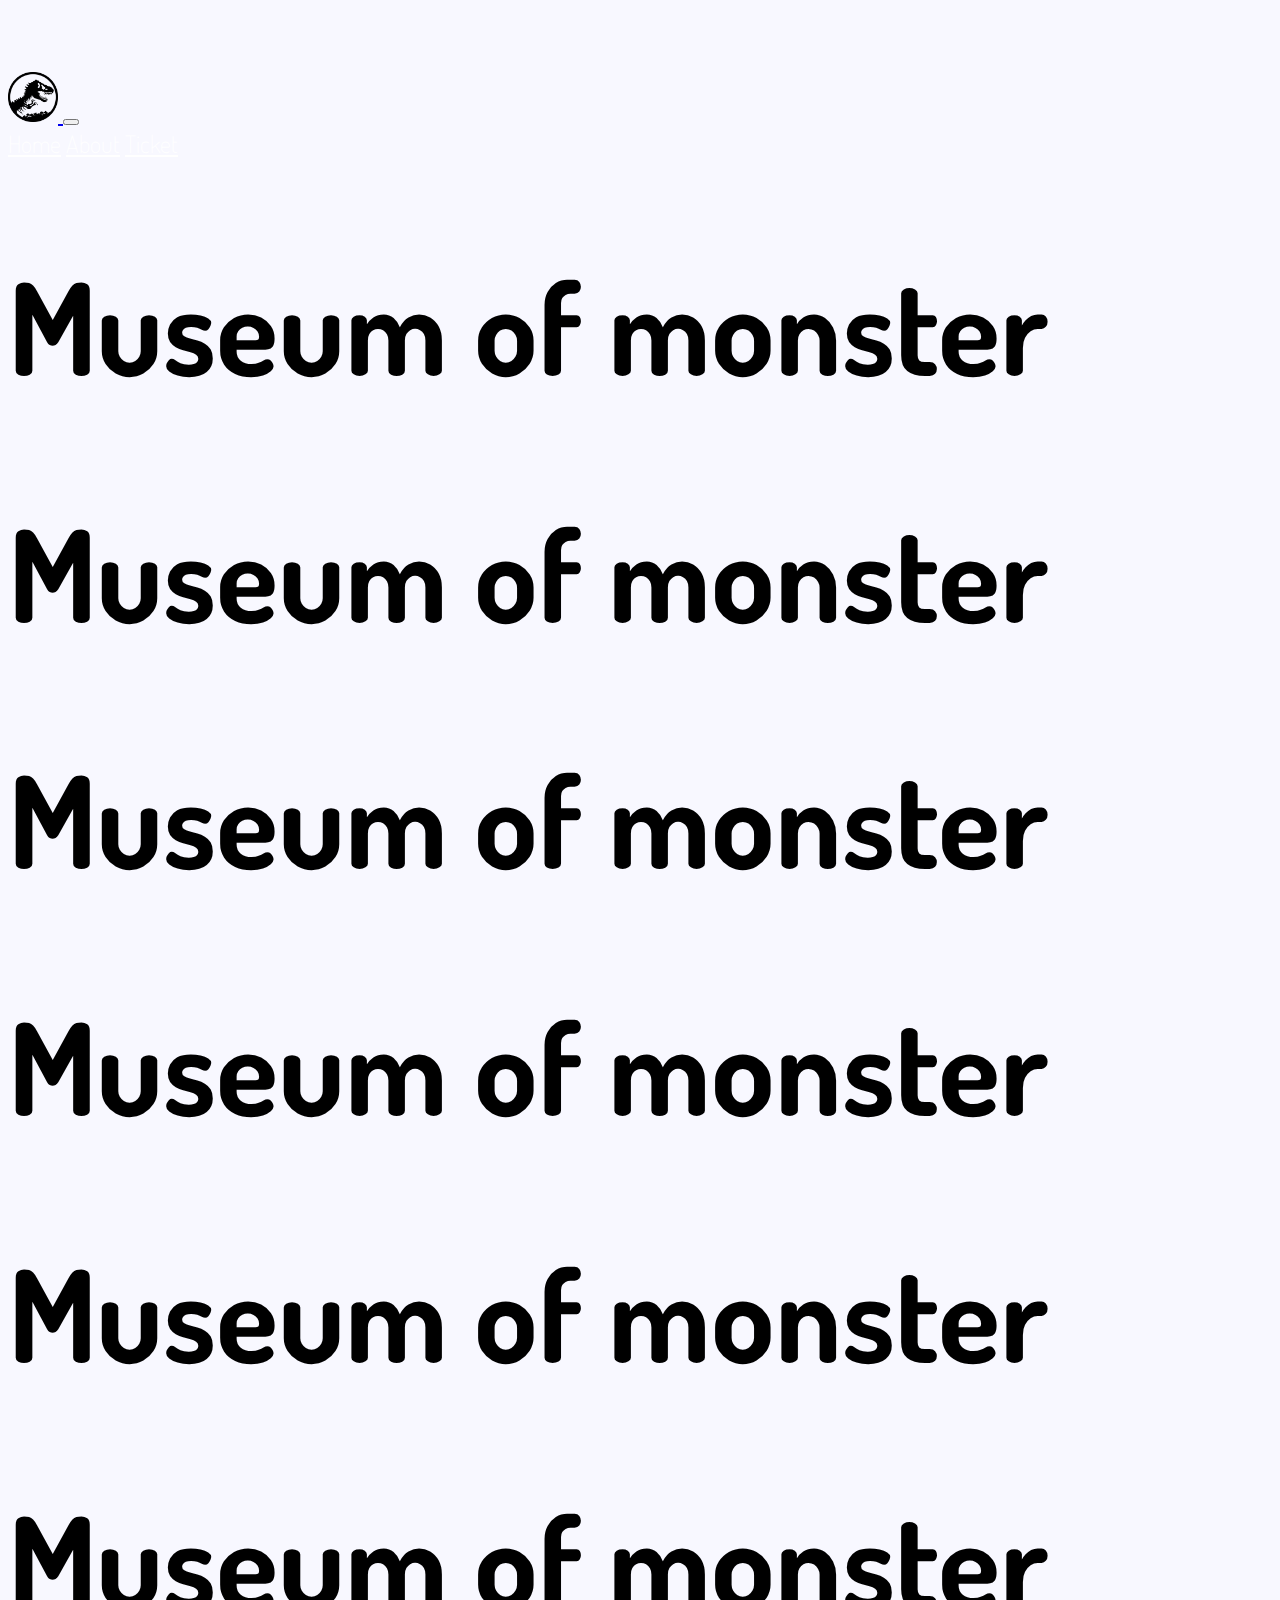
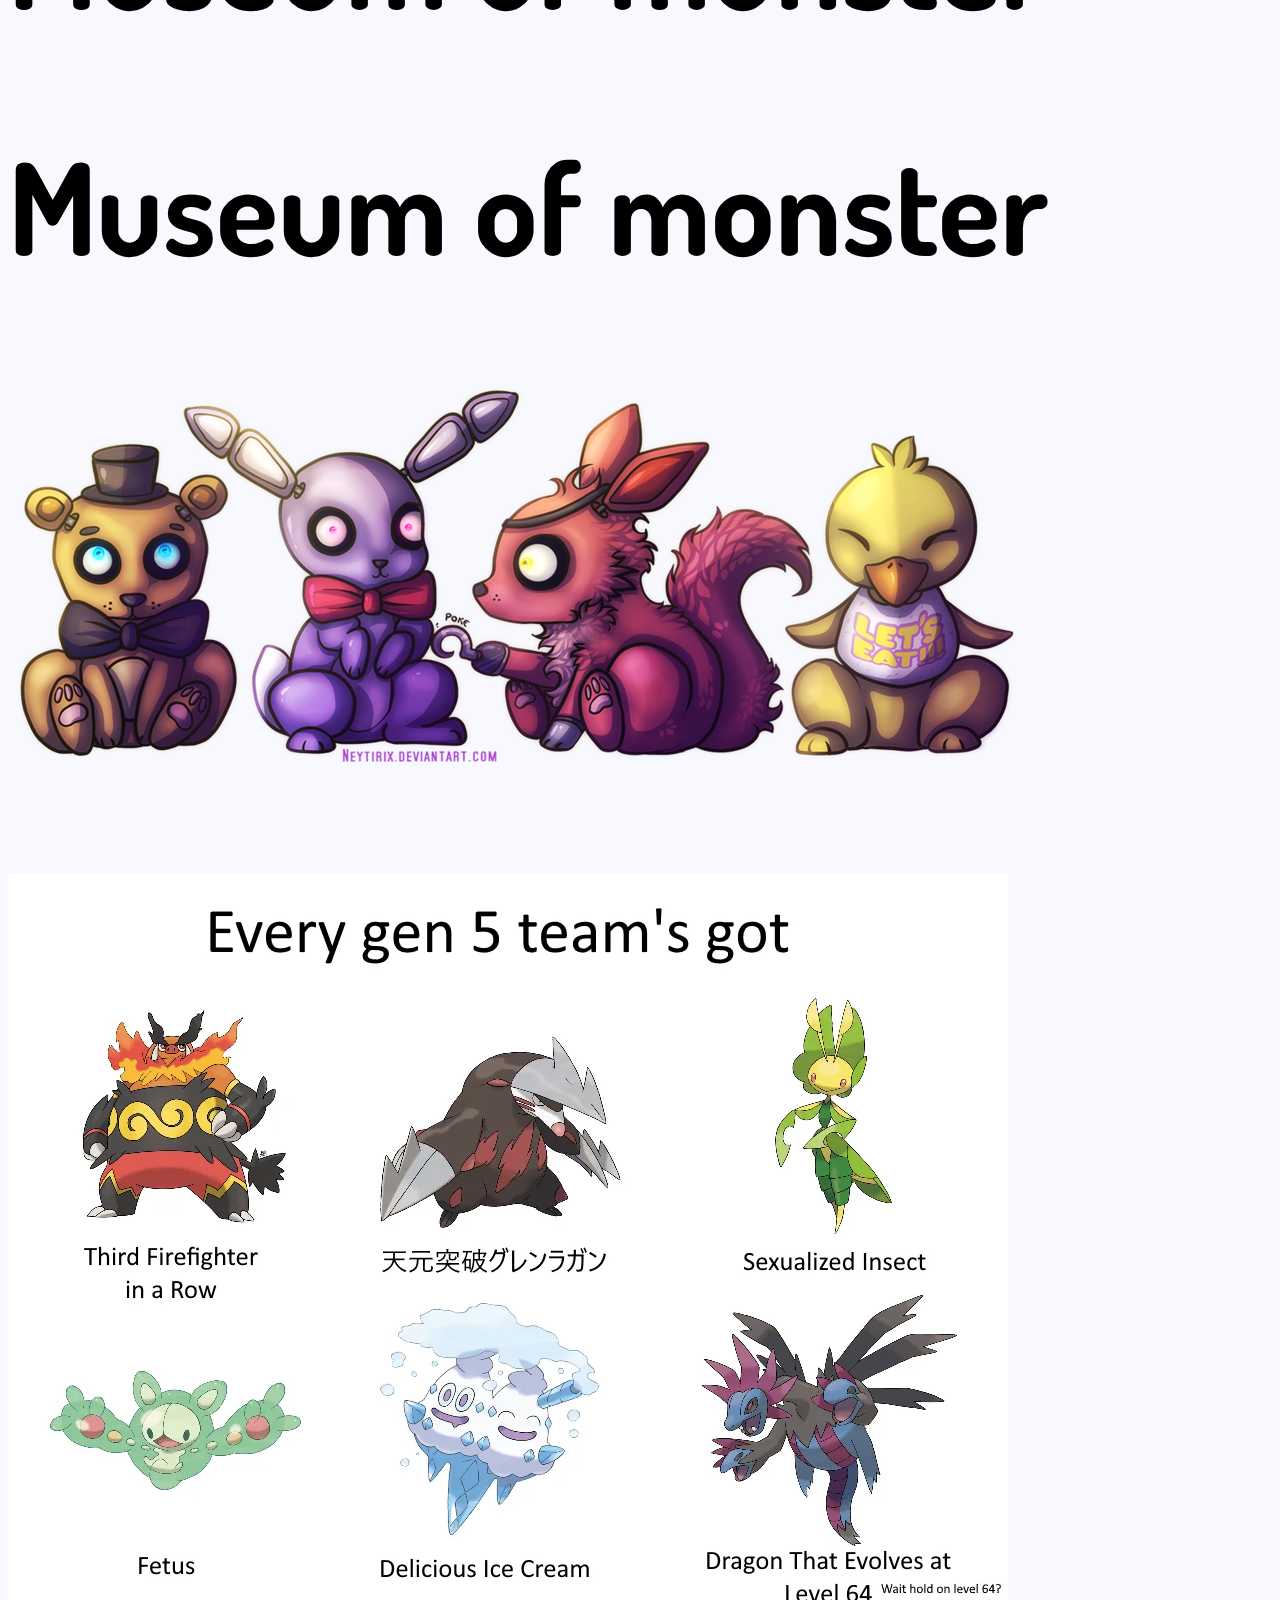
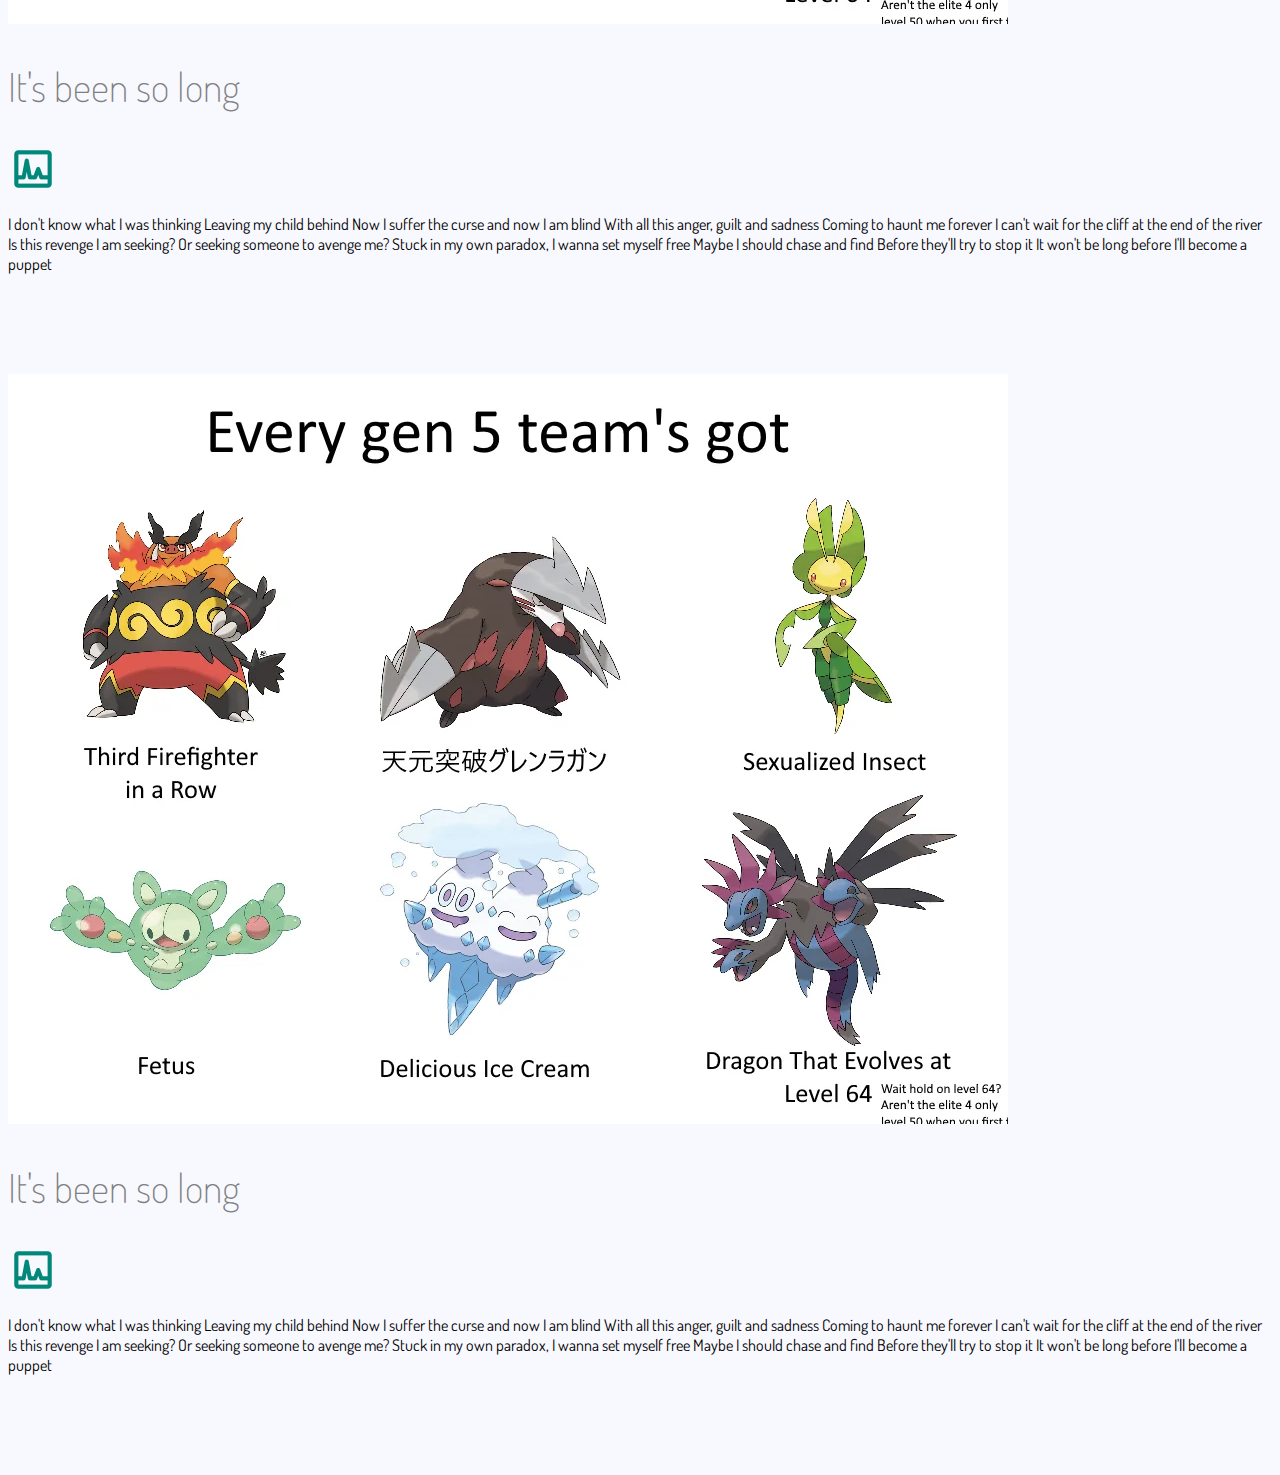
<file: index.html>
<!DOCTYPE html>
<html lang="en">
  <head>
    <meta charset="utf-8" />
    <meta name="viewport" content="width=device-width, initial-scale=1" />
    <title>Bootstrap museum</title>
    <link
      rel="stylesheet"
      href="https://cdnjs.cloudflare.com/ajax/libs/font-awesome/6.4.0/css/all.min.css"
      integrity="sha512-iecdLmaskl7CVkqkXNQ/ZH/XLlvWZOJyj7Yy7tcenmpD1ypASozpmT/E0iPtmFIB46ZmdtAc9eNBvH0H/ZpiBw=="
      crossorigin="anonymous"
      referrerpolicy="no-referrer"
    />
    <link
      href="https://cdn.jsdelivr.net/npm/bootstrap@5.3.0-alpha3/dist/css/bootstrap.min.css"
      rel="stylesheet"
      integrity="sha384-KK94CHFLLe+nY2dmCWGMq91rCGa5gtU4mk92HdvYe+M/SXH301p5ILy+dN9+nJOZ"
      crossorigin="anonymous"
    />
    <link rel="stylesheet" href="app.css" />
  </head>
  <body>
    <nav class="navbar fixed-top navbar-expand-lg bg-success" id="navbar">
      <div class="container-fluid">
        <a class="navbar-brand" href="#">
          <img src="./img/logos.png" alt="museum" width="50" height="50" />
        </a>
        <button
          class="navbar-toggler"
          type="button"
          data-bs-toggle="collapse"
          data-bs-target="#navbarNavAltMarkup"
          aria-controls="navbarNavAltMarkup"
          aria-expanded="false"
          aria-label="Toggle navigation"
        >
          <span class="navbar-toggler-icon"></span>
        </button>
        <div class="collapse navbar-collapse" id="navbarNavAltMarkup">
          <div class="navbar-nav">
            <a class="nav-link active" aria-current="page" href="#home">Home</a>
            <a class="nav-link" href="#about">About</a>
            <a class="nav-link" href="#ticket">Ticket</a>
          </div>
        </div>
      </div>
    </nav>

    <section class="container-fluid px-0 my-5" id="home">
      <div class="row align-items-center">
        <div class="col-lg-6">
          <div>
            <div
              class="text-dark text-center d-none d-lg-block text-uppercase"
              id="title-head"
            >
              <h1>Museum of monster</h1>
              <h1>Museum of monster</h1>
              <h1>Museum of monster</h1>
              <h1>Museum of monster</h1>
              <h1>Museum of monster</h1>
              <h1>Museum of monster</h1>
              <h1>Museum of monster</h1>
            </div>
          </div>
        </div>
        <div class="col-lg-6">
          <img class="img-fluid" src="./img/fnaf1.png" alt="monster" />
        </div>
      </div>

      <div class="row align-items-center content" id="about">
        <div class="col-md 6 order-2 order-md-1">
          <img src="./img/pokeman.webp" alt="" class="img-fluid" />
        </div>
        <div class="col-md-6 text-center">
          <div class="row">
            <div class="col-10 col-lg-8 blurb pt-3">
              <h2>It's been so long</h2>
              <img
                src="./img/aaa.png"
                height="50"
                width="50"
                alt=""
                class="d-none d-lg-inline"
              />
              <p>
                I don't know what I was thinking Leaving my child behind Now I
                suffer the curse and now I am blind With all this anger, guilt
                and sadness Coming to haunt me forever I can't wait for the
                cliff at the end of the river Is this revenge I am seeking? Or
                seeking someone to avenge me? Stuck in my own paradox, I wanna
                set myself free Maybe I should chase and find Before they'll try
                to stop it It won't be long before I'll become a puppet
              </p>
            </div>
          </div>
        </div>
      </div>
      <div class="row align-items-center content" id="ticket">
        <div class="col-md 6 order-2 order-md-1">
          <img src="./img/pokeman.webp" alt="" class="img-fluid" />
        </div>
        <div class="col-md-6 text-center order-1 order-md-2">
          <div class="row">
            <div class="col-10 col-lg-8 blurb pt-3">
              <h2>It's been so long</h2>
              <img
                src="./img/aaa.png"
                height="50"
                width="50"
                alt=""
                class="d-none d-lg-inline"
              />
              <p>
                I don't know what I was thinking Leaving my child behind Now I
                suffer the curse and now I am blind With all this anger, guilt
                and sadness Coming to haunt me forever I can't wait for the
                cliff at the end of the river Is this revenge I am seeking? Or
                seeking someone to avenge me? Stuck in my own paradox, I wanna
                set myself free Maybe I should chase and find Before they'll try
                to stop it It won't be long before I'll become a puppet
              </p>
            </div>
          </div>
        </div>
      </div>
    </section>

    <script
      src="https://code.jquery.com/jquery-3.6.4.min.js"
      integrity="sha256-oP6HI9z1XaZNBrJURtCoUT5SUnxFr8s3BzRl+cbzUq8="
      crossorigin="anonymous"
    ></script>
    <script
      src="https://cdn.jsdelivr.net/npm/bootstrap@5.3.0-alpha3/dist/js/bootstrap.bundle.min.js"
      integrity="sha384-ENjdO4Dr2bkBIFxQpeoTz1HIcje39Wm4jDKdf19U8gI4ddQ3GYNS7NTKfAdVQSZe"
      crossorigin="anonymous"
    ></script>
    <script>
      $(function () {
        $(document).scroll(function () {
          let $nav = $("#navbar");
          $nav.toggleClass("scrolled", $(this).scrollTop() > $nav.height());
        });
      });
    </script>
  </body>
</html>
</file>
<file: app.css>
@import url("https://fonts.googleapis.com/css2?family=Dosis:wght@300&display=swap");

body {
  padding-top: 5%;

  background-color: ghostwhite;
  font-family: "Dosis", sans-serif;
  color: black;
}

#navbar {
  font-size: 1.5rem;
  font-weight: 100;
}

#navbar .nav-link {
  color: white;
}
#navbar .nav-link:hover {
  color: lime;
}
#navbar .nav-brand {
  color: gainsboro;
  font-size: 1.5rem;
}
#title-head {
  font-weight: 100;
  font-size: 4rem;
}
.navbar-scrolled {
  background-color: white;
  transition: 500ms;
}

.blurb h2 {
  color: gray;
  font-weight: 100;
  font-size: 2.5rem;
}
.blurp p {
  color: gray;
  font-weight: 100;
  font-size: 1.125rem;
  line-height: 2;
}

.content {
  margin-top: 100px;
  margin-bottom: 100px;
}
@media (max-witdth: 1200px) {
  #title-head {
    font-size: 3rem;
  }
}
</file>
